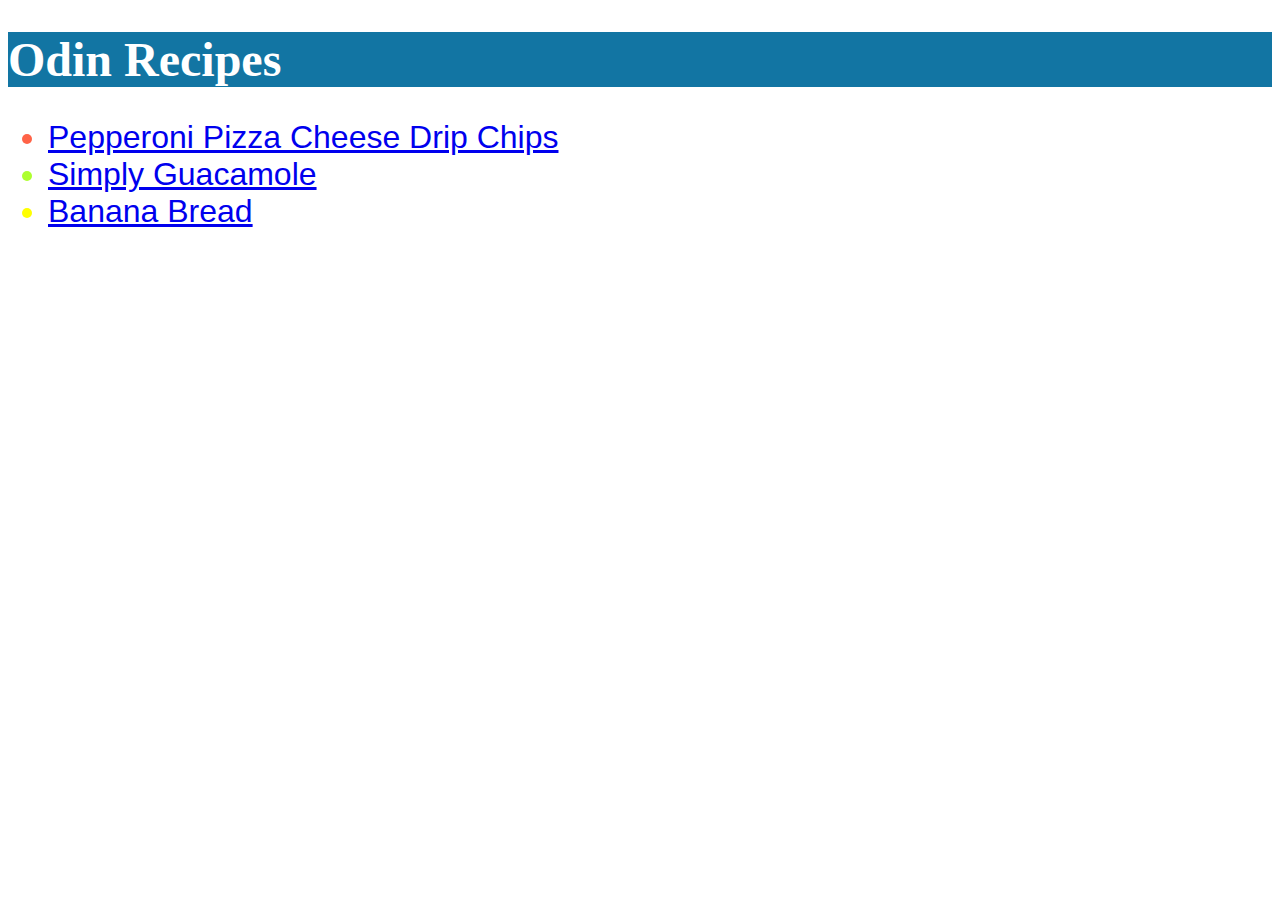
<file: index.html>
<!DOCTYPE html>
<html lang="en">
<head>
    <meta charset="UTF-8">
    <meta http-equiv="X-UA-Compatible" content="IE=edge">
    <meta name="viewport" content="width=device-width, initial-scale=1.0">
    <title>Odin Recipes</title>
    <link rel="stylesheet" href="styles.css">
</head>
<body>
    <h1 class="heading">Odin Recipes</h1>
    <ul>
        <li class ="sub pizza"><a href="recipes/pizza-chips.html">Pepperoni Pizza Cheese Drip Chips</a></li>
        <li class ="sub guac"><a href="recipes/simply-guacamole.html">Simply Guacamole</a></li>
        <li class ="sub banana"><a href="recipes/banana-bread.html">Banana Bread</a></li>
    </ul>
    
    
</body>
</html>
</file>
<file: styles.css>
.heading{
    font-size: 48px;
    background-color: rgb(18, 117, 163);
    color:white;
}
.sub{
    font-family: Verdana, Geneva, Tahoma, sans-serif;
    font-size: 32px;
}
.pizza{
    color: tomato;
}
.guac{
    color: greenyellow;
}
.banana{
    color: yellow;
}
</file>
